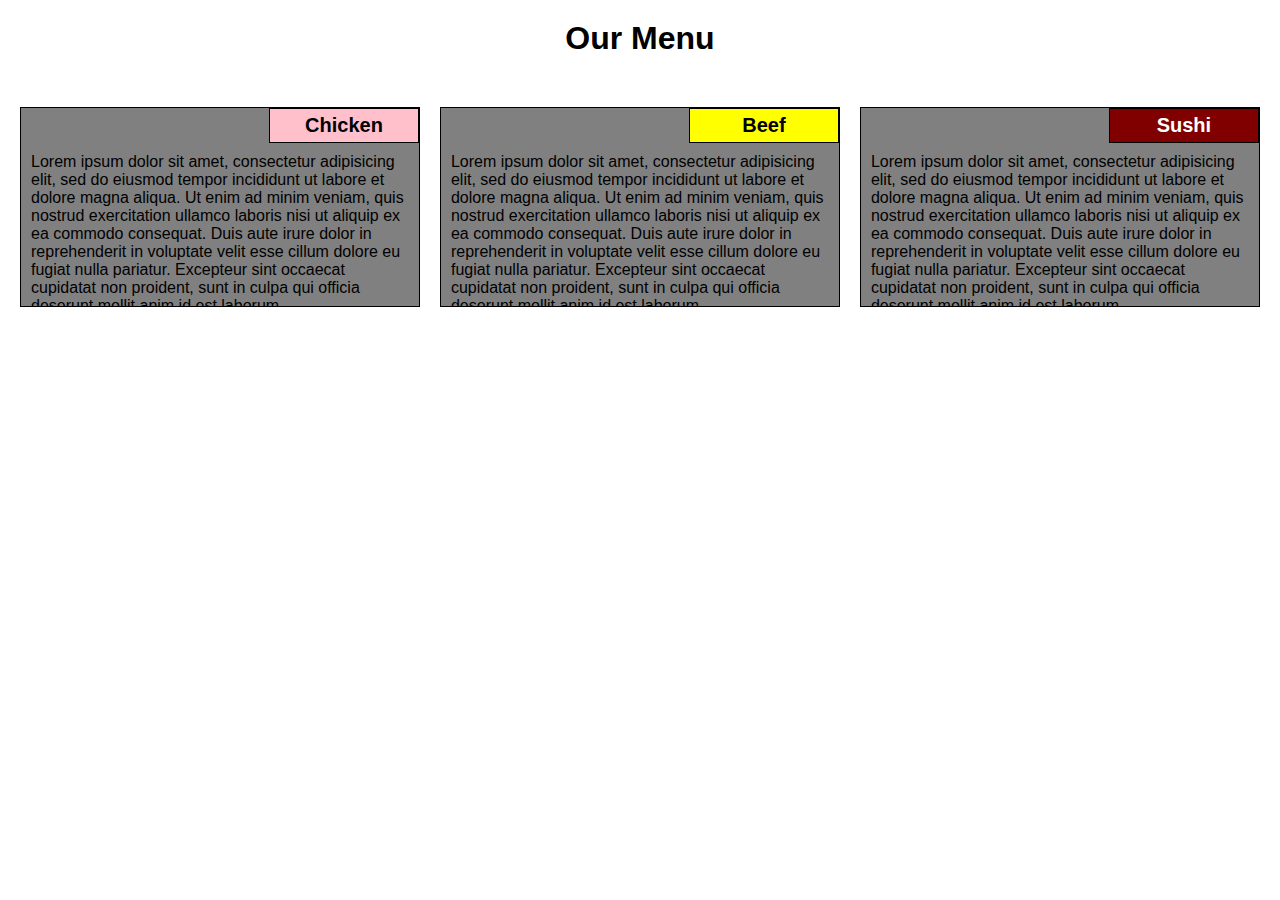
<file: module2/index.html>
<!DOCTYPE html>
<html>
<head>
	<meta charset="utf-8">
	<meta name="viewport" content="width=device-width, initial-scale=1">
	<title>Menu</title>
	<link rel="stylesheet" href="./css/module2.css">
</head>
<body>
<h1>Our Menu</h1>
<div class = "row">
	<div class = "section col-lg-4 col-md-6 col-sm-12">
		<div class = "innersection">
			<div id = "chicken">Chicken</div>
			<p>
			Lorem ipsum dolor sit amet, consectetur adipisicing elit, sed do eiusmod
			tempor incididunt ut labore et dolore magna aliqua. Ut enim ad minim veniam,
			quis nostrud exercitation ullamco laboris nisi ut aliquip ex ea commodo
			consequat. Duis aute irure dolor in reprehenderit in voluptate velit esse
			cillum dolore eu fugiat nulla pariatur. Excepteur sint occaecat cupidatat non
			proident, sunt in culpa qui officia deserunt mollit anim id est laborum.
			</p>
		</div>
	</div>
	<div class = "section col-lg-4 col-md-6 col-sm-12">
		<div class = "innersection">
			<div id = "beef">Beef</div>
			<p>
			Lorem ipsum dolor sit amet, consectetur adipisicing elit, sed do eiusmod
			tempor incididunt ut labore et dolore magna aliqua. Ut enim ad minim veniam,
			quis nostrud exercitation ullamco laboris nisi ut aliquip ex ea commodo
			consequat. Duis aute irure dolor in reprehenderit in voluptate velit esse
			cillum dolore eu fugiat nulla pariatur. Excepteur sint occaecat cupidatat non
			proident, sunt in culpa qui officia deserunt mollit anim id est laborum.
			</p>
		</div>		
	</div>
	<div class = "section col-lg-4 col-md-12 col-sm-12">
		<div class = "innersection">
			<div id = "sushi">Sushi</div>
			<p>
			Lorem ipsum dolor sit amet, consectetur adipisicing elit, sed do eiusmod
			tempor incididunt ut labore et dolore magna aliqua. Ut enim ad minim veniam,
			quis nostrud exercitation ullamco laboris nisi ut aliquip ex ea commodo
			consequat. Duis aute irure dolor in reprehenderit in voluptate velit esse
			cillum dolore eu fugiat nulla pariatur. Excepteur sint occaecat cupidatat non
			proident, sunt in culpa qui officia deserunt mollit anim id est laborum.
			</p>
		</div>
	</div>
</div>
</body>
</html>
</file>
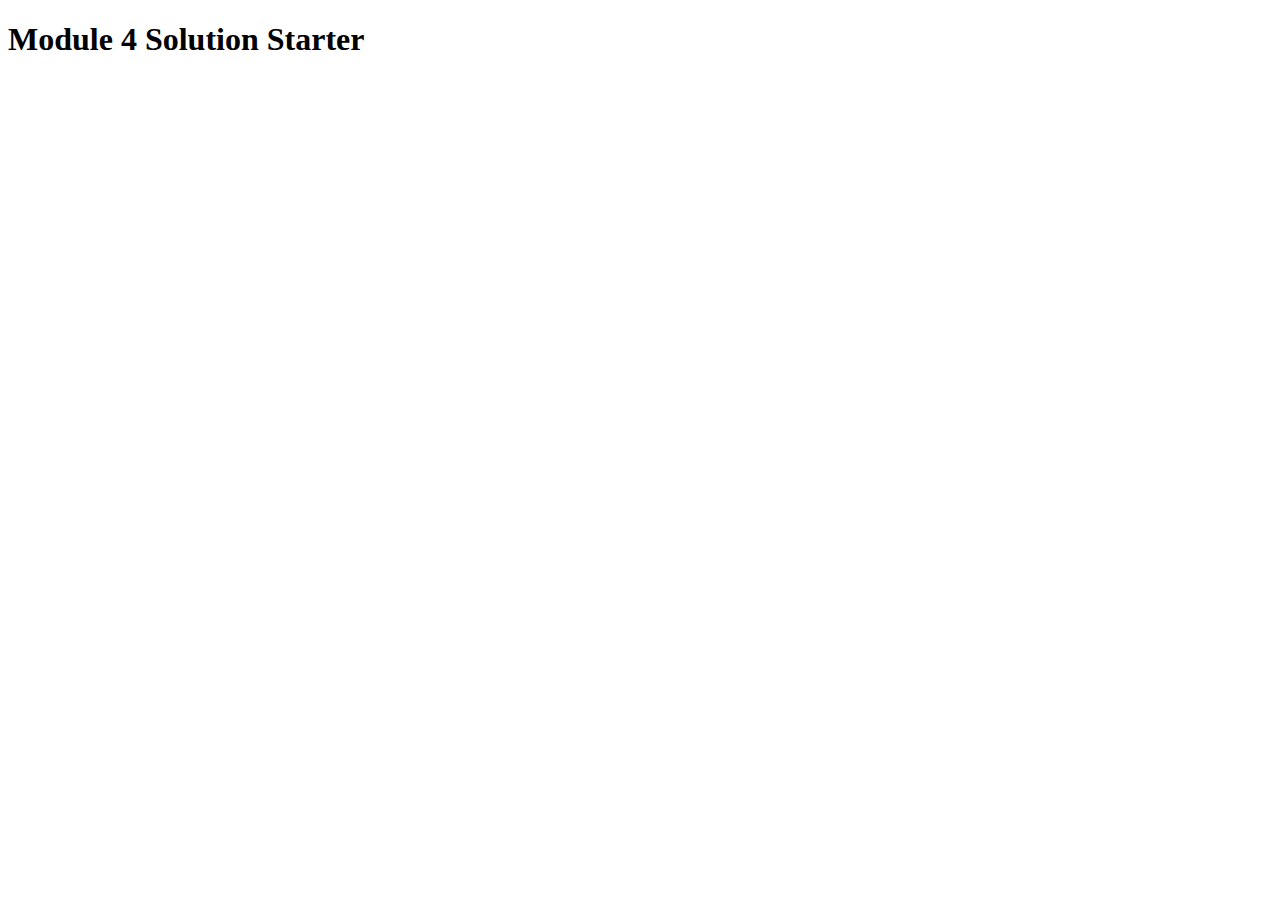
<file: module4/index.html>
<!DOCTYPE html>
<html>
<head>
  <meta charset="utf-8">
  <title>Module 4 Solution Starter</title>
  <script>
    var names = []; // DO NOT REMOVE
  </script>
  <script src="SpeakHello.js"></script>
  <script src="SpeakGoodBye.js"></script>
  <script src="script.js"></script>
</head>
<body>
  <h1>Module 4 Solution Starter</h1>
</body>
</html>
</file>
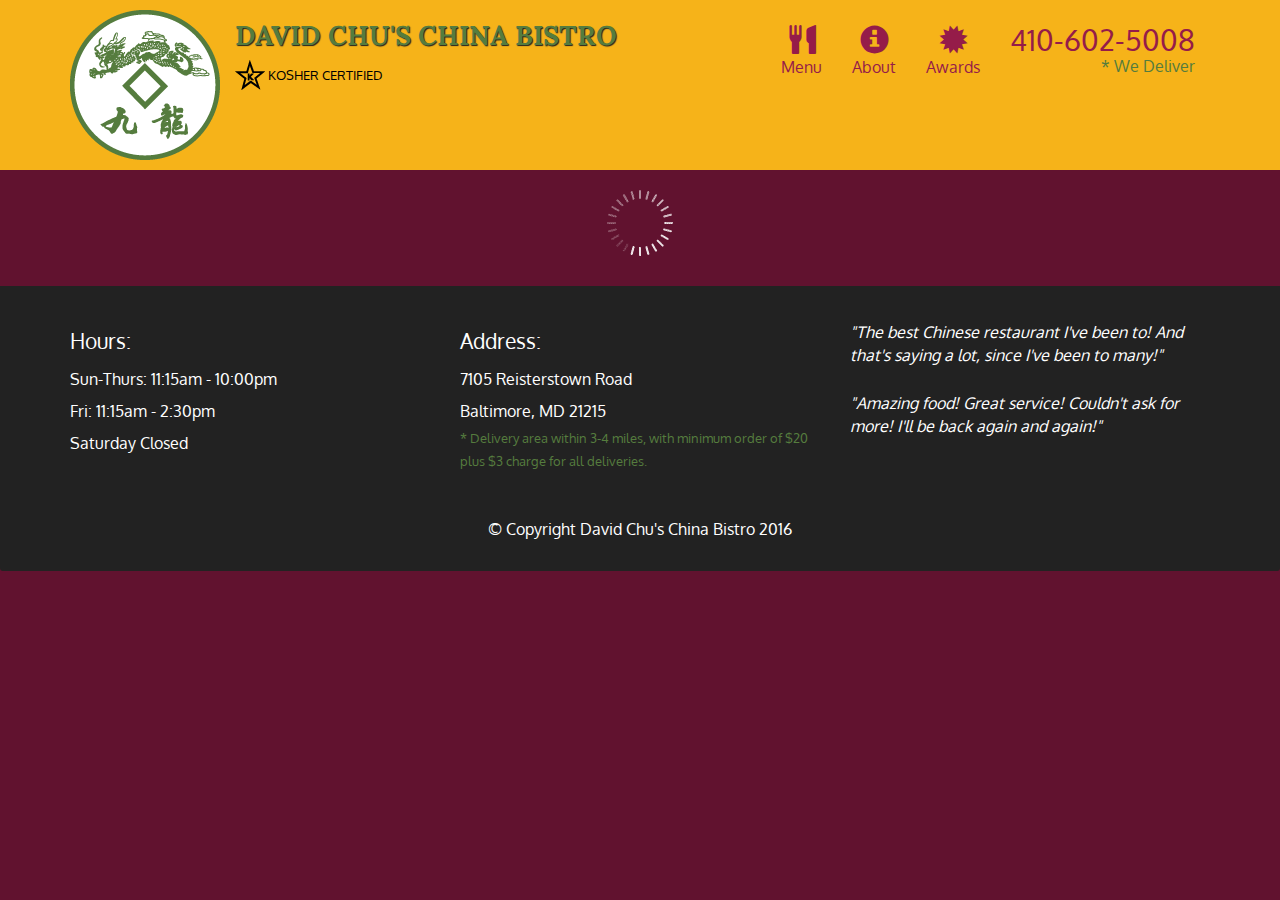
<file: module5/index.html>
<!doctype html>
<html lang="en">
  <head>
    <meta charset="utf-8">
    <meta http-equiv="X-UA-Compatible" content="IE=edge">
    <meta name="viewport" content="width=device-width, initial-scale=1">
    <title>David Chu's China Bistro</title>
    <link rel="stylesheet" href="css/bootstrap.min.css">
    <link rel="stylesheet" href="css/styles.css">
    <link href='https://fonts.googleapis.com/css?family=Oxygen:400,300,700' rel='stylesheet' type='text/css'>
    <link href='https://fonts.googleapis.com/css?family=Lora' rel='stylesheet' type='text/css'>
  </head>
<body>
  <header>
    <nav id="header-nav" class="navbar navbar-default">
      <div class="container">
        <div class="navbar-header">
          <a href="index.html" class="pull-left visible-md visible-lg">
            <div id="logo-img" alt="Logo image"></div>
          </a>

          <div class="navbar-brand">
            <a href="index.html"><h1>David Chu's China Bistro</h1></a>
            <p>
              <img src="images/star-k-logo.png" alt="Kosher certification">
              <span>Kosher Certified</span>
            </p>
          </div>

          <button id="navbarToggle" type="button" class="navbar-toggle collapsed" data-toggle="collapse" data-target="#collapsable-nav" aria-expanded="false">
            <span class="sr-only">Toggle navigation</span>
            <span class="icon-bar"></span>
            <span class="icon-bar"></span>
            <span class="icon-bar"></span>
          </button>
        </div>
        
        <div id="collapsable-nav" class="collapse navbar-collapse">
           <ul id="nav-list" class="nav navbar-nav navbar-right">
            <li id="navHomeButton" class="visible-xs active">
              <a href="index.html">
                <span class="glyphicon glyphicon-home"></span> Home</a>
            </li>
            <li id="navMenuButton">
              <a href="#" onclick="$dc.loadMenuCategories();">
                <span class="glyphicon glyphicon-cutlery"></span><br class="hidden-xs"> Menu</a>
            </li>
            <li>
              <a href="#">
                <span class="glyphicon glyphicon-info-sign"></span><br class="hidden-xs"> About</a>
            </li>
            <li>
              <a href="#">
                <span class="glyphicon glyphicon-certificate"></span><br class="hidden-xs"> Awards</a>
            </li>
            <li id="phone" class="hidden-xs">
              <a href="tel:410-602-5008">
                <span>410-602-5008</span></a><div>* We Deliver</div>
            </li>
          </ul><!-- #nav-list -->
        </div><!-- .collapse .navbar-collapse -->
      </div><!-- .container -->
    </nav><!-- #header-nav -->
  </header>

  <div id="call-btn" class="visible-xs">
    <a class="btn" href="tel:410-602-5008">
    <span class="glyphicon glyphicon-earphone"></span>
    410-602-5008
    </a>
  </div>
  <div id="xs-deliver" class="text-center visible-xs">* We Deliver</div>

  <div id="main-content" class="container"></div>

  <footer class="panel-footer">
    <div class="container">
      <div class="row">
        <section id="hours" class="col-sm-4">
          <span>Hours:</span><br>
          Sun-Thurs: 11:15am - 10:00pm<br>
          Fri: 11:15am - 2:30pm<br>
          Saturday Closed
          <hr class="visible-xs">
        </section>
        <section id="address" class="col-sm-4">
          <span>Address:</span><br>
          7105 Reisterstown Road<br>
          Baltimore, MD 21215
          <p>* Delivery area within 3-4 miles, with minimum order of $20 plus $3 charge for all deliveries.</p>
          <hr class="visible-xs">
        </section>
        <section id="testimonials" class="col-sm-4">
          <p>"The best Chinese restaurant I've been to! And that's saying a lot, since I've been to many!"</p>
          <p>"Amazing food! Great service! Couldn't ask for more! I'll be back again and again!"</p>
        </section>
      </div>
      <div class="text-center">&copy; Copyright David Chu's China Bistro 2016</div>
    </div>
  </footer>

  <!-- jQuery (Bootstrap JS plugins depend on it) -->
  <script src="js/jquery-2.1.4.min.js"></script>
  <script src="js/bootstrap.min.js"></script>
  <script src="js/ajax-utils.js"></script>
  <script src="js/script.js"></script>
</body>
</html>
</file>
<file: module2/css/module2.css>
* {
  box-sizing: border-box;
  margin: 0px;
  padding: 0px;
  font-family: Georgia,sans-serif;
}

h1 {    
  padding: 20px;
  text-align: center;
  margin-bottom: 20px;
}

body {
  padding-left: 10px;
  padding-right: 10px;
}

.section {
  border: none;
  padding: 10px;
}

.innersection  {
  border: 1px solid black;
  position: relative;
  background-color: gray;    
  height: 200px;
  overflow: auto;
}

p {
  padding: 10px;
  padding-top: 45px;
  margin: 0;
}

#chicken{
  width: 150px;
  text-align: center;
  right: 0px;
  top: 0px;
  position: absolute;
  background-color: pink;
  border: 1px solid black;
  padding: 5px;
  font-weight: bold;
  font-size: 125%;
}

#beef{
  width: 150px;
  text-align: center;
  right: 0px;
  top: 0px;
  position: absolute;
  background-color: yellow;
  border: 1px solid black;
  padding: 5px;
  font-weight: bold;
  font-size: 125%;
}

#sushi{
  width: 150px;
  text-align: center;  
  right: 0px;
  top: 0px;
  position: absolute;
  background-color: maroon;
  border: 1px solid black;
  padding: 5px;
  color: white; 
  font-weight: bold;
  font-size: 125%;
}

/********** Large devices only **********/
@media (min-width: 992px) {
  .col-lg-1, .col-lg-2, .col-lg-3, .col-lg-4, .col-lg-5, .col-lg-6, .col-lg-7, .col-lg-8, .col-lg-9, .col-lg-10, .col-lg-11, .col-lg-12 {
    float: left;
  }
  .col-lg-1 {
    width: 8.33%;
  }
  .col-lg-2 {
    width: 16.66%;
  }
  .col-lg-3 {
    width: 25%;
  }
  .col-lg-4 {
    width: 33.33%;
  }
  .col-lg-5 {
    width: 41.66%;
  }
  .col-lg-6 {
    width: 50%;
  }
  .col-lg-7 {
    width: 58.33%;
  }
  .col-lg-8 {
    width: 66.66%;
  }
  .col-lg-9 {
    width: 74.99%;
  }
  .col-lg-10 {
    width: 83.33%;
  }
  .col-lg-11 {
    width: 91.66%;
  }
  .col-lg-12 {
    width: 100%;
  }
}

/********** Medium devices only **********/
@media (min-width: 768px) and (max-width: 991px) {
  .col-md-1, .col-md-2, .col-md-3, .col-md-4, .col-md-5, .col-md-6, .col-md-7, .col-md-8, .col-md-9, .col-md-10, .col-md-11, .col-md-12 {
    float: left;
  }
  .col-md-1 {
    width: 8.33%;
  }
  .col-md-2 {
    width: 16.66%;
  }
  .col-md-3 {
    width: 25%;
  }
  .col-md-4 {
    width: 33.33%;
  }
  .col-md-5 {
    width: 41.66%;
  }
  .col-md-6 {
    width: 50%;
  }
  .col-md-7 {
    width: 58.33%;
  }
  .col-md-8 {
    width: 66.66%;
  }
  .col-md-9 {
    width: 74.99%;
  }
  .col-md-10 {
    width: 83.33%;
  }
  .col-md-11 {
    width: 91.66%;
  }
  .col-md-12 {
    width: 100%;
  }
}

/********** Medium devices only **********/
@media (max-width: 767px) {
  .col-sm-1, .col-sm-2, .col-sm-3, .col-sm-4, .col-sm-5, .col-sm-6, .col-sm-7, .col-sm-8, .col-sm-9, .col-sm-10, .col-sm-11, .col-sm-12 {
    float: left;
  }
  .col-sm-1 {
    width: 8.33%;
  }
  .col-sm-2 {
    width: 16.66%;
  }
  .col-sm-3 {
    width: 25%;
  }
  .col-sm-4 {
    width: 33.33%;
  }
  .col-sm-5 {
    width: 41.66%;
  }
  .col-sm-6 {
    width: 50%;
  }
  .col-sm-7 {
    width: 58.33%;
  }
  .col-sm-8 {
    width: 66.66%;
  }
  .col-sm-9 {
    width: 74.99%;
  }
  .col-sm-10 {
    width: 83.33%;
  }
  .col-sm-11 {
    width: 91.66%;
  }
  .col-sm-12 {
    width: 100%;
  }
}
</file>
<file: module5/css/styles.css>
body {
  font-size: 16px;
  color: #fff;
  background-color: #61122f;
  font-family: 'Oxygen', sans-serif;
}

/** HEADER **/
#header-nav {
  background-color: #f6b319;
  border-radius: 0;
  border: 0;
}

#logo-img {
  background: url('../images/restaurant-logo_large.png') no-repeat;
  width: 150px;
  height: 150px;
  margin: 10px 15px 10px 0;
}

.navbar-brand {
  padding-top: 25px;
}
.navbar-brand h1 { /* Restaurant name */
  font-family: 'Lora', serif;
  color: #557c3e;
  font-size: 1.5em;
  text-transform: uppercase;
  font-weight: bold;
  text-shadow: 1px 1px 1px #222;
  margin-top: 0;
  margin-bottom: 0;
  line-height: .75;
}
.navbar-brand a:hover, .navbar-brand a:focus {
  text-decoration: none;
}
.navbar-brand p { /* Kosher cert */
  color: #000;
  text-transform: uppercase;
  font-size: .7em;
  margin-top: 15px;
}
.navbar-brand p span { /* Star-K */
  vertical-align: middle;
}

#nav-list {
  margin-top: 10px;
}
#nav-list a {
  color: #951C49;
  text-align: center;
}
#nav-list a:hover {
  background: #E7E7E7;
}
#nav-list a span {
  font-size: 1.8em;
}

#phone {
  margin-top: 5px;
}
#phone a { /* Phone number */
  text-align: right;
  padding-bottom: 0;
}
#phone div { /* We Deliver */
  color: #557c3e;
  text-align: right;
  padding-right: 15px;
}

.navbar-header button.navbar-toggle, .navbar-header .icon-bar {
  border: 1px solid #61122f;
}
.navbar-header button.navbar-toggle {
  clear: both;
  margin-top: -30px;
}
/* END HEADER */

/* FOOTER */
.panel-footer {
  margin-top: 30px;
  padding-top: 35px;
  padding-bottom: 30px;
  background-color: #222;
  border-top: 0;
}
.panel-footer div.row {
  margin-bottom: 35px;
}
#hours, #address {
  line-height: 2;
}
#hours > span, #address > span {
  font-size: 1.3em;
}
#address p {
  color: #557c3e;
  font-size: .8em;
  line-height: 1.8;
}
#testimonials {
  font-style: italic;
}
#testimonials p:nth-child(2) {
  margin-top: 25px;
}
/* END FOOTER */



/* HOME PAGE */
.container .jumbotron {
  box-shadow: 0 0 50px #3F0C1F;
  border: 2px solid #3F0C1F;
}

#menu-tile, #specials-tile, #map-tile {
  height: 250px;
  width: 100%;
  margin-bottom: 15px;
  position: relative;
  border: 2px solid #3F0C1F;
  overflow: hidden;
}
#menu-tile:hover, #specials-tile:hover, #map-tile:hover {
  box-shadow: 0 1px 5px 1px #cccccc;
}
#menu-tile {
  background: url('../images/menu-tile.jpg') no-repeat;
  background-position: center;
}
#specials-tile {
  background: url('../images/specials-tile.jpg') no-repeat;
  background-position: center;
}
#menu-tile span, #specials-tile span, #map-tile span {
  position: absolute;
  bottom: 0;
  right: 0;
  width: 100%;
  text-align: center;
  font-size: 1.6em;
  text-transform: uppercase;
  background-color: #000;
  color: #fff;
  opacity: .8;
}
/* END HOME PAGE */

/* MENU CATEGORIES PAGE */
.category-tile { 
  position: relative;
  border: 2px solid #3F0C1F;
  overflow: hidden;
  width: 200px;
  height: 200px;
  margin: 0 auto 15px;
}
.category-tile span {
  position: absolute;
  bottom: 0;
  right: 0;
  width: 100%;
  text-align: center;
  font-size: 1.2em;
  text-transform: uppercase;
  background-color: #000;
  color: #fff;
  opacity: .8;
}
.category-tile:hover {
  box-shadow: 0 1px 5px 1px #cccccc;
}

#menu-categories-title + div {
  margin-bottom: 50px;
}
/* END MENU CATEGORIES PAGE */

/* SINGLE CATEGORY PAGE */
.menu-item-tile {
  margin-bottom: 25px;
}
.menu-item-tile hr {
  width: 80%;
}
.menu-item-tile .menu-item-price {
  font-size: 1.1em;
  text-align: right;
  margin-top: -15px;
  margin-right: -15px;
}
.menu-item-tile .menu-item-price span {
  font-size: .6em;
}
.menu-item-photo {
  position: relative;
  border: 2px solid #3F0C1F; 
  overflow: hidden;
  padding: 0;
  margin-right: -15px;
  margin-left: auto;
  margin-bottom: 20px;
  max-width: 250px;
}
.menu-item-photo div {
  position: absolute;
  bottom: 0;
  right: 0;
  width: 80px;
  background-color: #557c3e;
  text-align: center;
}
.menu-item-description {
  padding-right: 30px;
}
h3.menu-item-title {
  margin: 0 0 10px;
}
.menu-item-details {
  font-size: .9em;
  font-style: italic;
}
/* END SINGLE CATEGORY PAGE */


/********** Large devices only **********/
@media (min-width: 1200px) {
  .container .jumbotron {
    background: url('../images/jumbotron_1200.jpg') no-repeat;
    height: 675px;
  }
}

/********** Medium devices only **********/
@media (min-width: 992px) and (max-width: 1199px) {
  /* Header */
  #logo-img {
    background: url('../images/restaurant-logo_medium.png') no-repeat;
    width: 100px;
    height: 100px;
    margin: 5px 5px 5px 0;
  }
  /* End Header */

  /* Home Page */
  .container .jumbotron {
    background: url('../images/jumbotron_992.jpg') no-repeat;
    height: 558px;
  }
  /* End Home Page */
}

/********** Small devices only **********/
@media (min-width: 768px) and (max-width: 991px) {
  /* Home Page */
  .container .jumbotron {
    background: url('../images/jumbotron_768.jpg') no-repeat;
    height: 432px;
  }
  /* End Home Page */
}

/********** Extra small devices only **********/
@media (max-width: 767px) {
  /* Header */
  .navbar-brand {
    padding-top: 10px;
    height: 80px;
  }
  .navbar-brand h1 { /* Restaurant name */
    padding-top: 10px;
    font-size: 5vw; /* 1vw = 1% of viewport width */
  }
  .navbar-brand p { /* Kosher cert */
    font-size: .6em;
    margin-top: 12px;
  }
  .navbar-brand p img { /* Star-K */
    height: 20px;
  }

  #collapsable-nav a { /* Collapsed nav menu text */
    font-size: 1.2em;
  }
  #collapsable-nav a span { /* Collapsed nav menu glyph */
    font-size: 1em;
    margin-right: 5px;
  }

  #call-btn > a {
    font-size: 1.5em;
    display: block;
    margin: 0 20px;
    padding: 10px;
    border: 2px solid #fff;
    background-color: #f6b319;
    color: #951c49;
  }
  #xs-deliver {
    margin-top: 5px;
    font-size: .7em;
    letter-spacing: .1em;
    text-transform: uppercase;
  }
  /* End Header */

  /* Footer */
  .panel-footer section {
    margin-bottom: 30px;
    text-align: center;
  }
  .panel-footer section:nth-child(3) {
    margin-bottom: 0; /* margin already exists on the whole row */
  }
  .panel-footer section hr {
    width: 50%;
  }
  /* End Footer */

  /* Home Page */
  .container .jumbotron {
    margin-top: 30px;
    padding: 0;
  }
  #menu-tile, #specials-tile {
    width: 360px;
    margin: 0 auto 15px;
  }

  .menu-item-photo {
    margin-right: auto;
  }
  .menu-item-tile .menu-item-price {
    text-align: center;
  }
  .menu-item-description {
    text-align: center;;
  }
}


/********** Super extra small devices Only :-) (e.g., iPhone 4) **********/
@media (max-width: 479px) {
  /* Header */
  .navbar-brand h1 { /* Restaurant name */
    padding-top: 5px;
    font-size: 6vw;
  }
  /* End Header */
  
  /* Home page */
  #menu-tile, #specials-tile {
    width: 280px;
    margin: 0 auto 15px;
  }

  .col-xxs-12 {
    position: relative;
    min-height: 1px;
    padding-right: 15px;
    padding-left: 15px;
    float: left;
    width: 100%;
  }
}
</file>
